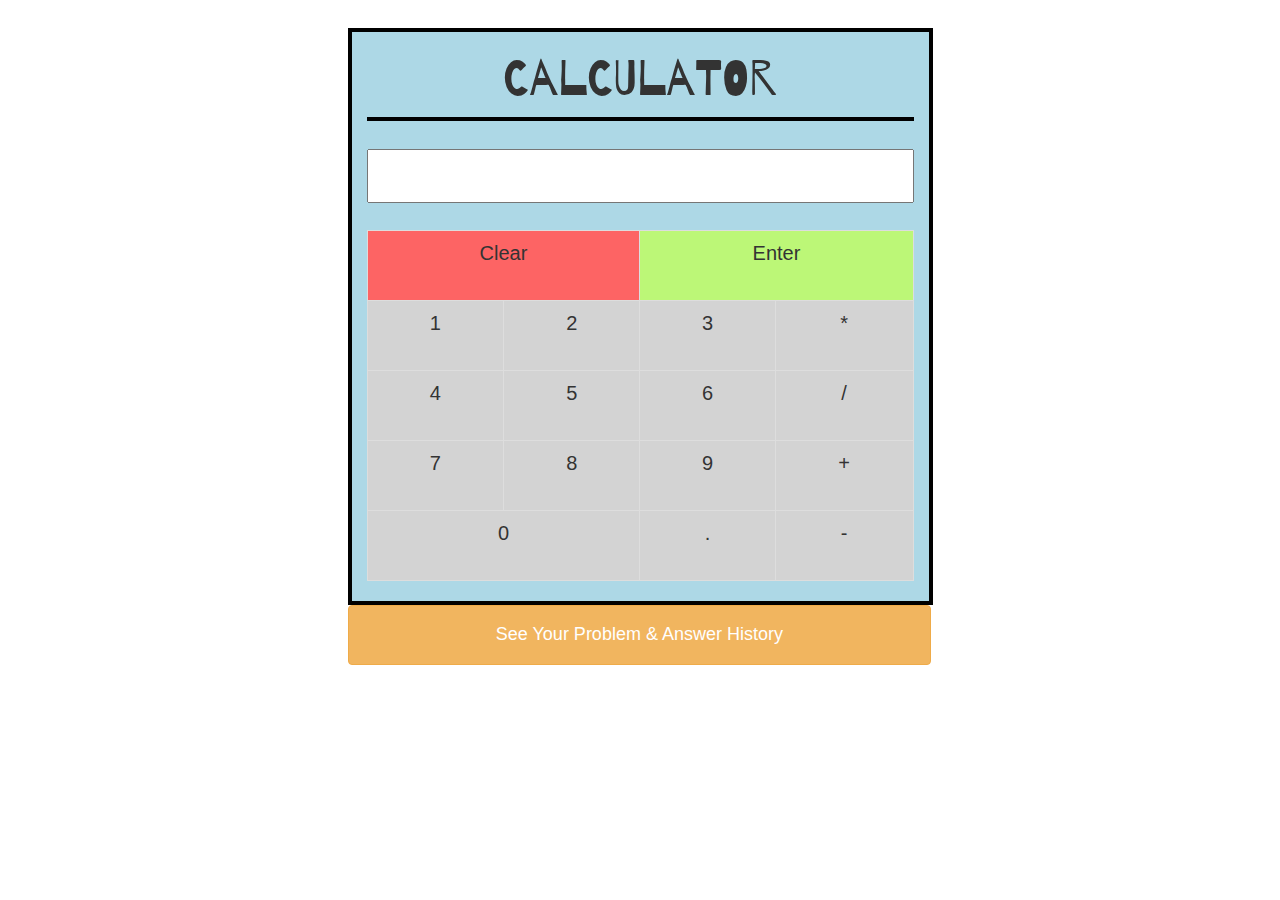
<file: index.html>
﻿<!DOCTYPE html>
<html lang="en">
<head>
    <meta charset="UTF-8">
    <title>Calculator</title>

    <!-- Load jQuery before angularJS -->
    <script src="https://ajax.googleapis.com/ajax/libs/jquery/3.1.0/jquery.js"></script>

    <!-- angularJS and ui-router-->
    <script src="references/angular.js"></script>
    <script src="references/angular-mocks.js"></script>
    <script src="references/angular-ui-router.js"></script>
    <script src="references/ui-bootstrap-tpls-2.5.0.js"></script>
    

    <!-- boostrap -->
    <script src="https://maxcdn.bootstrapcdn.com/bootstrap/3.3.7/js/bootstrap.min.js"></script>
    <link href="https://maxcdn.bootstrapcdn.com/bootstrap/3.3.7/css/bootstrap.min.css" rel="stylesheet"/>

    <!-- config JS File-->
    <script src="app/app.config.js"></script>

    <!-- Calculator Files -->
    <script src="app/calculator/calculator.controller.js"></script>
    <script src="app/calculator/calculator.factory.js"></script>
    <script src="app/calculator/calculator.directive.js"></script>
    
    <!-- Modal History files (for problem / answer history) -->
    <script src="app/historyModal/historyModal.factory.js"></script>
    <script src="app/historyModal/historyModal.controller.js"></script>


    <!-- Custom stylesheet -->
    <link href="app.css" rel="stylesheet" />

    <!-- Google Fonts -->
    <link href="https://fonts.googleapis.com/css?family=Barrio" rel="stylesheet">

   
</head>

<body ng-app="calculator">

    <ui-view></ui-view>

</body>
</html>
</file>
<file: app.css>
#calculator-outline {
    border: 3pt solid black;
    text-align: center;
    margin-top: 2em;
    background-color: lightblue;

}

#title {
    padding-bottom: 10px;
    border-bottom: 3pt solid black;
    width: 100%;
    font-family: 'Barrio', cursive;
    font-size: 50px;
}

#display-numbers {
    padding-left: 1em;
    font-size: 18px;
    float: left;
    font-weight: bold;
    width: 100%;
    height: 3em;
    margin-top: 1em;
    margin-bottom: 1.5em;

}

.calculator-table {
    margin-top: 1em;
}

.calculator-button:hover {
    cursor: pointer;
    background-color: honeydew;
    height: 2em;

}

.table {
    border: 1pt solid black;
}

.calculator-table,td {
    background-color: lightgrey;
    border: 1pt solid black;
    height: 3.5em;
    font-size: 20px;
    text-align: center;
}

#clearButton {
    background-color: #FD6464;
}

#clearButton:hover {
    background-color: red;
}



#enterButton {
    background-color: #BCF777;
}

#enterButton:hover {
    background-color: #85E21A;
}

#historyButton {
    margin-left: -14.5px;
    float: left;
    width: 105%;
    height: 60px;
    font-size: 18px;
    opacity: .9;
}

#historyButton:hover {
    opacity: 1;
    font-size: 20px;
}

.modal-title {
    text-align: center;
    text-decoration: underline;
}

.historyData {
    font-size: 17px;
    text-align: center;
}

.historyData:hover {
    cursor: pointer;
    font-size: 19px;
    color: black;
    
}


.dataHeader {
    text-decoration: underline;
    text-align: center;
}

#putIntoInput {
    text-align: center;
}

#clickToInput {
    text-align: center;
}
</file>
